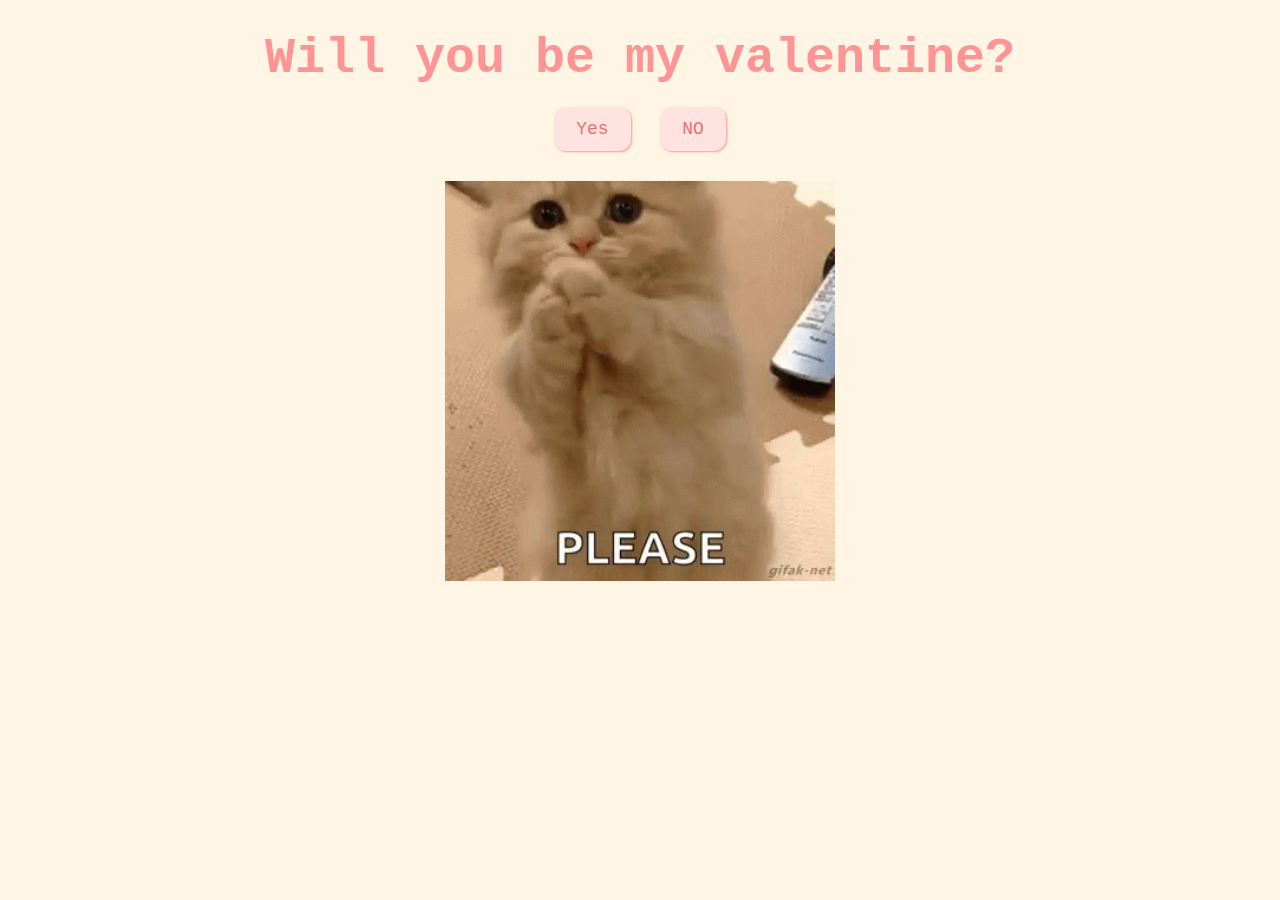
<file: index.html>
<!DOCTYPE html>
<html lang="en">
  <head>
    <meta charset="UTF-8" />
    <meta name="viewport" content="width=device-width, initial-scale=1.0" />
    <title>Be My Valentine</title>
    <link rel="stylesheet" href="css/valentine.css" />
  </head>
  <body>
    <div id="valentineQuestion"><b>Will you be my valentine?</b></div>
    <button class="answerButton" onclick="location.href='thankyou.html'">
      Yes
    </button>
    <button class="answerButton" id="noButton">NO</button>
    <br />
    <img src="cat-begging.gif" height="498px" width="150px" alt="cat asking question" class="responsive" />

    <!-- Audio element for autoplay -->
    <audio id="bgMusic" autoplay loop>
      <source src="Those_Eyes.mp3" type="audio/mpeg">
      <source src="your-song.ogg" type="audio/ogg">
      Your browser does not support the audio element.
    </audio>

    <script>
      document
        .getElementById("noButton")
        .addEventListener("click", function () {
          var yesButton = document.querySelector(
            'button[onclick*="thankyou.html"]'
          );
          var currentFontSize = parseInt(
            window.getComputedStyle(yesButton).fontSize
          );
          yesButton.style.fontSize = currentFontSize + 10 + "px";
        });

      // Fallback to ensure audio plays (some browsers block autoplay)
      document.addEventListener('click', function() {
        var audio = document.getElementById('bgMusic');
        audio.play().catch(function(error) {
          console.log("Autoplay prevented:", error);
        });
      }, { once: true });
    </script>
  </body>
</html>
</file>
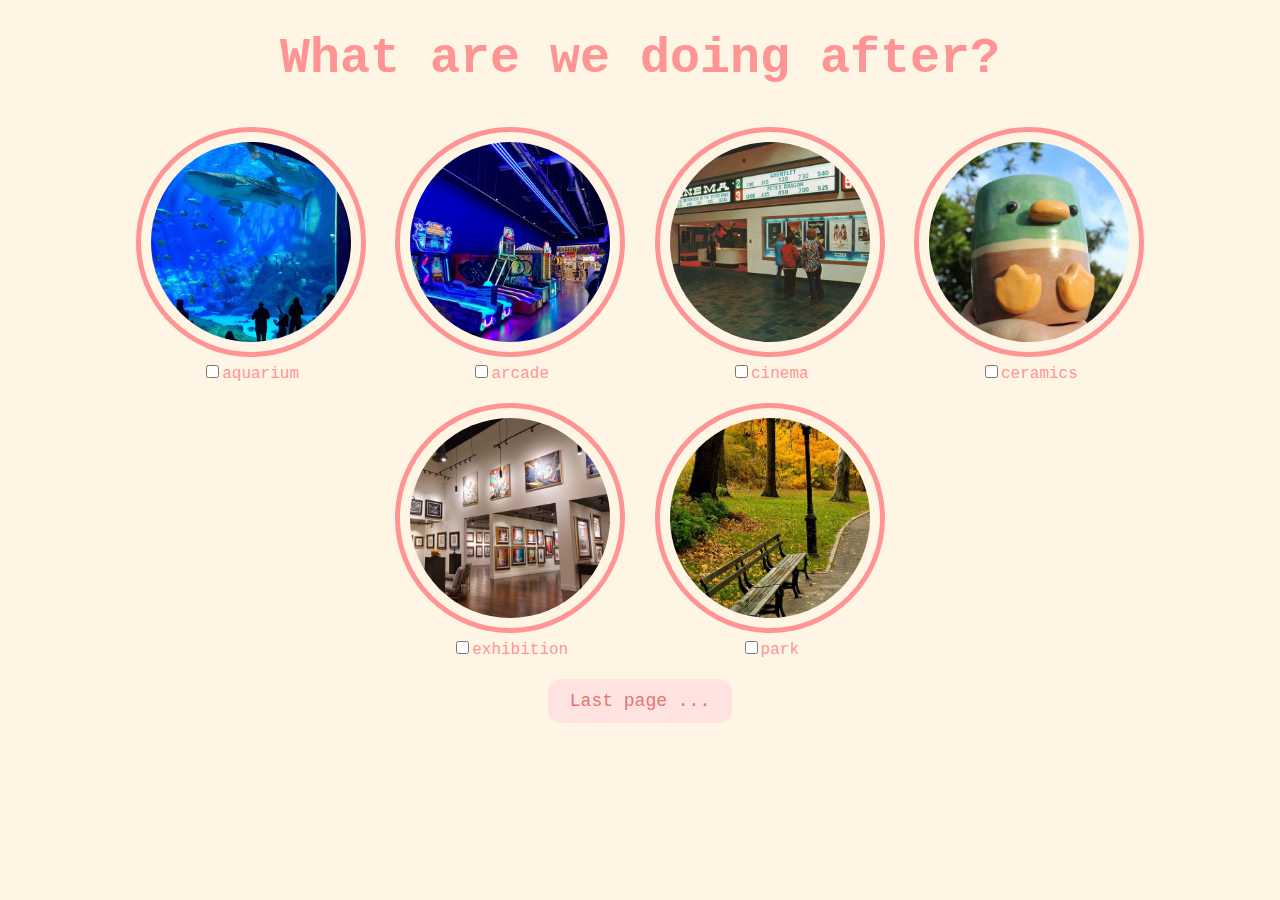
<file: activities.html>
<!DOCTYPE html>
<html lang="en">
  <head>
    <meta charset="UTF-8" />
    <meta name="viewport" content="width=device-width, initial-scale=1.0" />
    <title>Activities</title>
    <link rel="stylesheet" href="css/activities.css" />
  </head>
  <body>
    <div id="activityquestion"><b>What are we doing after?</b></div>
    <div class="activities-selection">
      <div class="activity-item">
        <img src="activities/aquarium.jpeg" alt="aquarium" />
        <label
          ><input
            type="checkbox"
            name="activities"
            value="aquarium"
          />aquarium</label
        >
      </div>
      <div class="activity-item">
        <img src="activities/arcade.jpeg" alt="arcade" />
        <label
          ><input
            type="checkbox"
            name="activities"
            value="arcade"
          />arcade</label
        >
      </div>
      <div class="activity-item">
        <img src="activities/cinema.jpeg" alt="cinema" />
        <label
          ><input
            type="checkbox"
            name="activities"
            value="cinema"
          />cinema</label
        >
      </div>
      <div class="activity-item">
        <img src="activities/keramika.jpeg" alt="ceramics" />
        <label
          ><input
            type="checkbox"
            name="activities"
            value="ceramics"
          />ceramics</label
        >
      </div>
      <div class="activity-item">
        <img src="activities/kunsthalle.jpeg" alt="kunsthalle" />
        <label
          ><input
            type="checkbox"
            name="activities"
            value="kunsthalle"
          />exhibition</label
        >
      </div>
      <div class="activity-item">
        <img src="activities/park.jpeg" alt="park.jpeg" />
        <label
          ><input
            type="checkbox"
            name="activities"
            value="park.jpeg"
          />park</label
        >
      </div>
    </div>
    <button class="button" onclick="location.href='lastpage.html'">
      Last page ... 
    </button>
  </body>
</html>
</file>
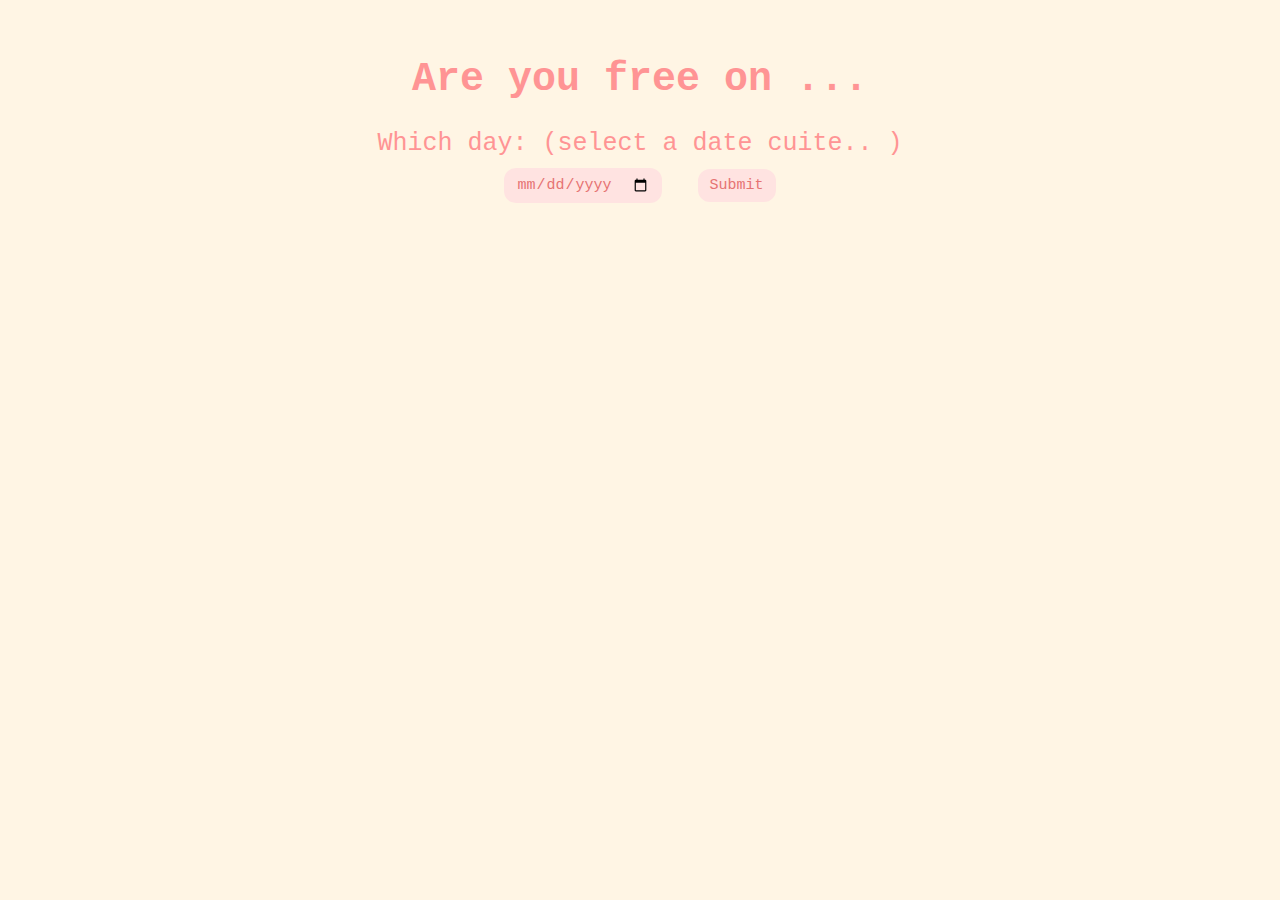
<file: date.html>
<!DOCTYPE html>
<html lang="en">
  <head>
    <meta charset="UTF-8" />
    <meta name="viewport" content="width=device-width, initial-scale=1.0" />
    <title>Date</title>
    <link rel="stylesheet" href="css/date.css" />
  </head>
  <body>
    <h1 title="choose a date">Are you free on ...</h1>
    <form class="form-group">
      <label>Which day: (select a date cuite.. )</label>
      <div>
        <input type="date" />
        <button class="button" type="submit" formaction="food.html">
          Submit
        </button>
      </div>
    </form>
  </body>
</html>
</file>
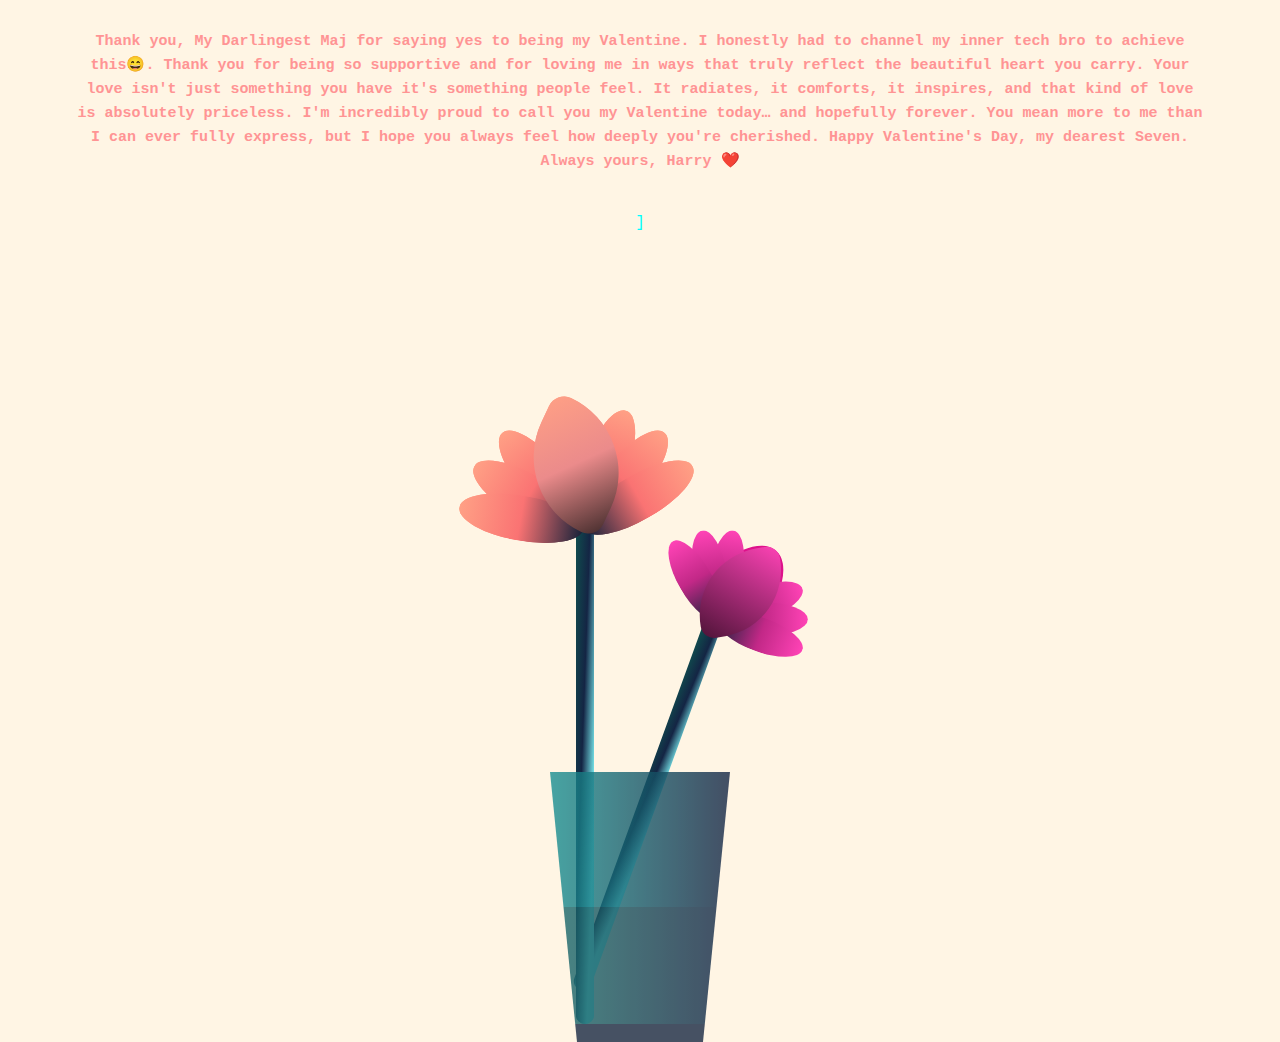
<file: lastpage.html>
<!DOCTYPE html>
<html lang="en">
  <head>
    <meta charset="UTF-8" />
    <meta name="viewport" content="width=device-width, initial-scale=1.0" />
    <title>Document</title>
    <link rel="stylesheet" href="css/flower.css" />
    <style>
      body {
        display: flex;
        flex-direction: column;
        align-items: center;
        min-height: 100vh;
        margin: 0;
        padding: 0;
      }
      
      #thankyou {
        font-size: 15px; /* Reduced by 4px from 19px */
        max-width: 90%;
        margin: 20px auto 30px auto; /* Added bottom margin */
        padding: 10px;
        line-height: 1.6;
        text-align: center;
        box-sizing: border-box;
      }
      
      p {
        margin: 0;
        padding: 0;
      }
      
      .flower {
        margin-top: 0;
        position: relative;
        clear: both; /* Ensures flower starts on new line */
      }
      
      /* For smaller screens */
      @media (max-width: 768px) {
        #thankyou {
          font-size: 13px; /* Reduced by 4px from 17px */
          max-width: 95%;
        }
      }
      
      /* For very small screens */
      @media (max-width: 480px) {
        #thankyou {
          font-size: 11px; /* Reduced by 4px from 15px */
          max-width: 98%;
        }
      }
    </style>
  </head>
  <body>
    <div id="thankyou"><b>Thank you, My Darlingest Maj for saying yes to being my Valentine. I honestly had to channel my inner tech bro to achieve this😄.
Thank you for being so supportive and for loving me in ways that truly reflect the beautiful heart you carry. Your love isn't just something you have it's something people feel. It radiates, it comforts, it inspires, and that kind of love is absolutely priceless.
I'm incredibly proud to call you my Valentine today… and hopefully forever. You mean more to me than I can ever fully express, but I hope you always feel how deeply you're cherished.
Happy Valentine's Day, my dearest Seven.
Always yours,
Harry ❤️</b></div>
    <p style="color: aqua;">]</p>
    <div class="flower">
      <div class="f-wrapper">
        <div class="flower__line"></div>
        <div class="f">
          <div class="flower__leaf flower__leaf--1"></div>
          <div class="flower__leaf flower__leaf--2"></div>
          <div class="flower__leaf flower__leaf--3"></div>
          <div class="flower__leaf flower__leaf--4"></div>
          <div class="flower__leaf flower__leaf--5"></div>
          <div class="flower__leaf flower__leaf--6"></div>
          <div class="flower__leaf flower__leaf--7"></div>
          <div
            class="flower__leaf flower__leaf--8 flower__fall-down--yellow"
          ></div>
        </div>
      </div>

      <div class="f-wrapper f-wrapper--2">
        <div class="flower__line"></div>
        <div class="f">
          <div class="flower__leaf flower__leaf--1"></div>
          <div class="flower__leaf flower__leaf--2"></div>
          <div class="flower__leaf flower__leaf--3"></div>
          <div class="flower__leaf flower__leaf--4"></div>
          <div class="flower__leaf flower__leaf--5"></div>
          <div class="flower__leaf flower__leaf--6"></div>
          <div class="flower__leaf flower__leaf--7"></div>
          <div
            class="flower__leaf flower__leaf--8 flower__fall-down--pink"
          ></div>
        </div>
      </div>

      <div class="f-wrapper f-wrapper--3">
        <div class="flower__line"></div>
        <div class="f">
          <div class="flower__leaf flower__leaf--1"></div>
          <div class="flower__leaf flower__leaf--2"></div>
          <div class="flower__leaf flower__leaf--3"></div>
          <div class="flower__leaf flower__leaf--4"></div>
          <div class="flower__leaf flower__leaf--5"></div>
          <div class="flower__leaf flower__leaf--6"></div>
          <div class="flower__leaf flower__leaf--7"></div>
          <div
            class="flower__leaf flower__leaf--8 flower__fall-down--purple"
          ></div>
        </div>
      </div>
      <div class="flower__glass"></div>
    </div>
  </body>
</html>
</file>
<file: css/valentine.css>
body {
  text-align: center;
  margin-top: 30px;
  font-family: "Courier";
  background-color: #fff5e4;
  color: #ff9494;
}

img {
  height: 400px;
  width: auto;
  padding: 10px;
}

#valentineQuestion {
  font-size: 50px;
  margin-bottom: 10px;
}
.answerButton {
  padding: 10px 20px;
  font-size: 18px;
  cursor: pointer;
  margin: 10px;
  font-family: "courier";
  margin-bottom: 20px;
  background-color: #ffe3e1;
  color: #e67373;
  border-radius: 12px;
  border: 2px solid #ffe3e1;
  box-shadow: 1px 1px 2px #ff9494;
  transition: 0.3s;
}

.answerButton:hover {
  background-color: #ff9494;
  color: #ffe3e1;
  border: 2px solid #ff9494;
  box-shadow: 1px 1px 2px #ffe3e1;
}
</file>
<file: css/activities.css>
body {
  text-align: center;
  margin-top: 30px;
  font-family: "Courier";
  background-color: #fff5e4;
  color: #ff9494;
}
#activityquestion {
  font-size: 50px;
  margin-bottom: 30px;
}
.activity-item {
  display: inline-block;
  margin: 10px;
  vertical-align: top;
  color: #ff9494;
}
.activity-item img {
  height: 200px;
  width: 200px;
  border-radius: 50%;
  border: 5px solid #ff9494;
  object-fit: cover;
  padding: 10px;
}
.activity-item label {
  display: block;
}
.button {
  padding: 10px 20px;
  font-size: 18px;
  cursor: pointer;
  margin: 10px;
  font-family: "courier";
  margin-bottom: 20px;
  background-color: #ffe3e1;
  color: #e67373;
  border-radius: 12px;
  border: 2px solid #ffe3e1;
}
</file>
<file: css/date.css>
body {
  text-align: center;
  margin-top: 30px;
  font-family: "Courier";
  background-color: #fff5e4;
  color: #ff9494;
  display: flex;
  flex-direction: column;
}
h1 {
  font-size: 40px;
}

form .header {
  width: 100%;
  display: flex;
  font-size: 20px;
  margin-bottom: 20px;
  color: #ff9494;
}

.form-group {
  display: flex;
  flex-direction: column;
  justify-content: center;
  font-size: 25px;
}

.button {
  padding: 6px 10px;
  font-size: 15px;
  cursor: pointer;
  margin: 10px;
  font-family: "courier";
  margin-bottom: 10px;
  background-color: #ffe3e1;
  color: #e67373;
  border-radius: 12px;
  border: 2px solid #ffe3e1;
  transition: 0.3s;
}

.button:hover {
  background-color: #ff9494;
  color: #ffe3e1;
  border: 2px solid #ff9494;
}

input[type="date"] {
  padding: 6px 10px;
  font-size: 15px;
  cursor: pointer;
  margin: 10px;
  font-family: "courier";
  margin-bottom: 10px;
  background-color: #ffe3e1;
  color: #e67373;
  border-radius: 12px;
  border: 2px solid #ffe3e1;
}
</file>
<file: css/flower.css>
*,
*::after,
*::before{
    padding: 0;
    margin: 0;
    box-sizing: border-box;
}

:root{
    --color-bg: linear-gradient(to top,#010329,#000005);
    --color-glass:linear-gradient(to left,#142544,#1a9092);
    --color-water:linear-gradient(to left,#142544,#1b6d6e);
}

body{
    background-color: #FFF5E4;
    min-height: 100vh;
    display: flex;
    flex-direction: column;
    align-items: center;
    justify-content: flex-start;
    overflow-x: hidden;
    overflow-y: auto;
    color: #FF9494;
    font-family: courier;
    padding-bottom: 50px;
}

#thankyou {
    width: 90%;
    max-width: 1200px;
    text-align: center;
    margin-top: 20px;
    margin-bottom: 30px;
    position: relative;
    font-size: 15px;
    line-height: 1.6;
}

.flower{
    position: relative;
    width: 100%;
    min-height: 90vmin;
    margin-top: 20px;
    display: flex;
    justify-content: center;
    align-items: flex-end;
}

.flower__glass{
    width:20vmin;
    height: 30vmin;
    background-image: var(--color-glass);
    clip-path: polygon(0 0, 100% 0, 85% 100%, 15% 100%);
    opacity: .8;
    position: relative;
}

.flower__glass::after{
    content: '';
    position: absolute;
    bottom: 0;
    left: 0;
    background-color: #182843;
    width: 100%;
    height: 2vmin;
}

.flower__glass::before{
    content: '';
    position: absolute;
    bottom: 0;
    left: 0;
    background-image: var(--color-water);
    width: 100%;
    height: 15vmin;
}

.f-wrapper{
    position: absolute;
    left: 45%;
    bottom: 2vmin;
}

.f-wrapper--2{
    left: 50%;
    bottom: 5%;
    transform-origin: 10% left;
    transform: rotate(20deg);
}

/* Purple flower wrapper removed - .f-wrapper--3 */

.f-wrapper--2 .flower__line{
    height: 45vmin;
}

.f-wrapper--2 .f{
    transform: translateX(-50%) rotate(20deg);
}

.f-wrapper--2 .flower__leaf:not(:first-child){
    width: 3.8vmin;
    height: 10vmin;
    background-image: linear-gradient(to bottom, #ff43b6 ,#c22887, #1a233a 99%);
}

.f-wrapper--2 .flower__leaf--1{
    width: 8vmin;
    height: 10vmin;
    bottom: 2vmin;
    background-color: #de118b;
}

.f-wrapper--2 .f .flower__leaf--8{
    width: 10vmin;
    height: 9vmin;
    bottom: 3vmin;
    left: -30%;
    transform: rotate(-50deg);
    background-image: linear-gradient(to left bottom, #ff43b6 ,#4d1337);;
}

.flower__line{
    width: 2vmin;
    height: 56vmin;
    background-image: linear-gradient(to left top,#82fdff 20%,#142544,#104d4e);
    border-radius: 4vmin;
}

.f{
    position: absolute;
    top: 1vmin;
    left: 50%;
    transform: translateX(-50%) rotate(-10deg);
    width: 2vmin;
    height: 2vmin;
}


.flower__leaf{
    position: absolute;
    left: 50%;
    bottom: 2vmin;
    transform: translateX(-50%);
    width: 5vmin;
    height: 14vmin;
    background-image: linear-gradient(to bottom, #ffa085 ,#fa7373, #1a233a 99%);

    clip-path: ellipse(50% 50% at 50% 50%);
    transform-origin: center bottom;
    animation: open-flower 2s 1s backwards;
}

.flower__leaf--1{
    width: 10vmin;
    height: 12vmin;
    bottom: 3vmin;
    border-radius: 50% 50% 50% 50% / 80% 80% 20% 20%;
    background-color: #e24f5f;
    background-image: none;
    animation: open-flowe--middle  1.4s 1s backwards;
}

.flower__leaf--2{
    transform: translateX(-50%) rotate(-30deg);
}
.flower__leaf--3{
    transform: translateX(-50%) rotate(-50deg);
}
.flower__leaf--4{
    transform: translateX(-50%) rotate(-70deg);
}

.flower__leaf--5{
    transform: translateX(-50%) rotate(30deg);
}

.flower__leaf--6{
    transform: translateX(-50%) rotate(50deg);
}

.flower__leaf--7{
    transform: translateX(-50%) rotate(70deg);
}

.flower__leaf--8{
    width: 13vmin;
    height: 11vmin;
    bottom: 6vmin;
    left: -30%;
    border-radius: none;
    clip-path: none;
    border-radius: 10vmin 2vmin 10vmin 2vmin;
    transform: rotate(-55deg);
    background-image: linear-gradient(to left bottom, #ffa085 ,#eb8b8b,#492f2f 98%);
}

.flower__fall-down--yellow{
    animation: flower-fall-down-yellow  8s 1.2s linear forwards;
}

.flower__fall-down--pink{
    animation: flower-fall-down-pink  5s 1.2s linear forwards;
}

/* Purple flower animation removed - .flower__fall-down--purple */


@keyframes open-flower{
        0%{
            transform:  translateX(-50%) rotate(0);
        }
}

@keyframes open-flowe--middle {
    0%{
        opacity: 0;
        transform: translateX(-50%) scale(0);
    }
}

@keyframes flower-fall-down-pink {

    0%{
        transform: rotate(-55deg);
    }

    50%{
        transform: rotateX(-100deg);
    }

    100%{
        transform:translate(2vmin,28vmin);
    }

}

@keyframes flower-fall-down-yellow {

    0%{
        transform: rotate(-55deg);
    }

    50%{
        bottom: 3vmin;
        transform: rotateX(-100deg);
    }

    100%{
        transform:translate(2vmin,70vmin) rotate(150deg);
    }

}

/* Purple flower animations removed - @keyframes flower-fall-down-purple and @keyframes flower-falling */

/* Responsive adjustments */
@media (max-width: 768px) {
    #thankyou {
        font-size: 13px;
        margin-bottom: 20px;
    }
    
    .flower {
        min-height: 80vmin;
    }
}

@media (max-width: 480px) {
    #thankyou {
        font-size: 11px;
        margin-bottom: 15px;
    }
    
    .flower {
        min-height: 70vmin;
    }
}
</file>
